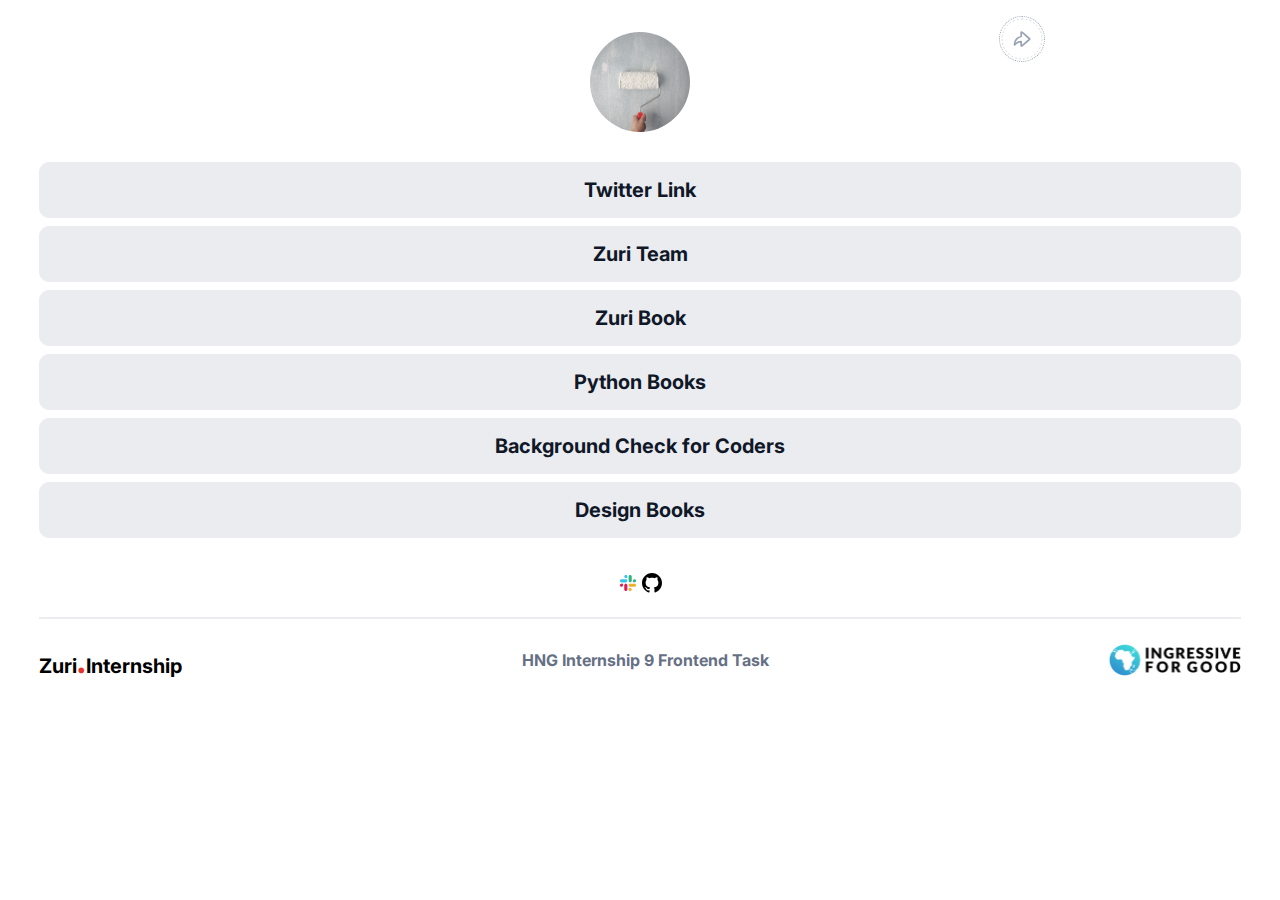
<file: index.html>
<!DOCTYPE html>
<html lang="en">
<head>
    <meta charset="UTF-8">
    <meta http-equiv="X-UA-Compatible" content="IE=edge">
    <meta name="viewport" content="width=device-width, initial-scale=1.0">
    <title>Zuri.internship</title>
    <link rel="stylesheet" href="./zuri.css">
    <link href="https://fonts.googleapis.com/css2?family=Inter:wght@700&family=Jost:ital,wght@1,700&display=swap" rel="stylesheet">
</head>
<body>
    <section class="hero">
        <div class="wrapper">
            <img class="arrow" src="./arrow.svg" alt="">
            <img class="menu" src="./menu.svg" alt="">
        <div class="profile">
            <img id='profile_img' src="./img1.jpg" alt="">
            <h3 id='slack'>AishaEle Amodu</h3>
        </div>
        <div class="style-a-tag">
            <a id='Twitter' href="https://twitter.com/AishaeleA">Twitter Link</a>
            <a id='books' href="https://training.zuri.team">Zuri Team</a>
            <a id='Zuri Books' href="http://books.zuri.team">Zuri Book</a>
            <a id='book_python' href="https://books.zuri.team/python-for-beginners?ref_id=<Annette Black>">Python Books</a>
            <a id='pitch' href="https://background.zuri.team">Background Check for Coders</a>
            <a id='book_design' href="https://bookszuri.team/design-rules">Design Books</a>
        </div>
        <div class="style-logo">
            <img class="" src="./colors.svg" alt="">
            <img src="./github.svg" alt="">
        </div>
        <footer>
            <h3>Zuri<span class="dot">.</span>Internship</h3>
            <h4> HNG Internship 9 Frontend Task</h4>
            <img src="./footerimg.svg" alt="">
        </footer>
        </div>
    </section>
</body>
</html>
</file>
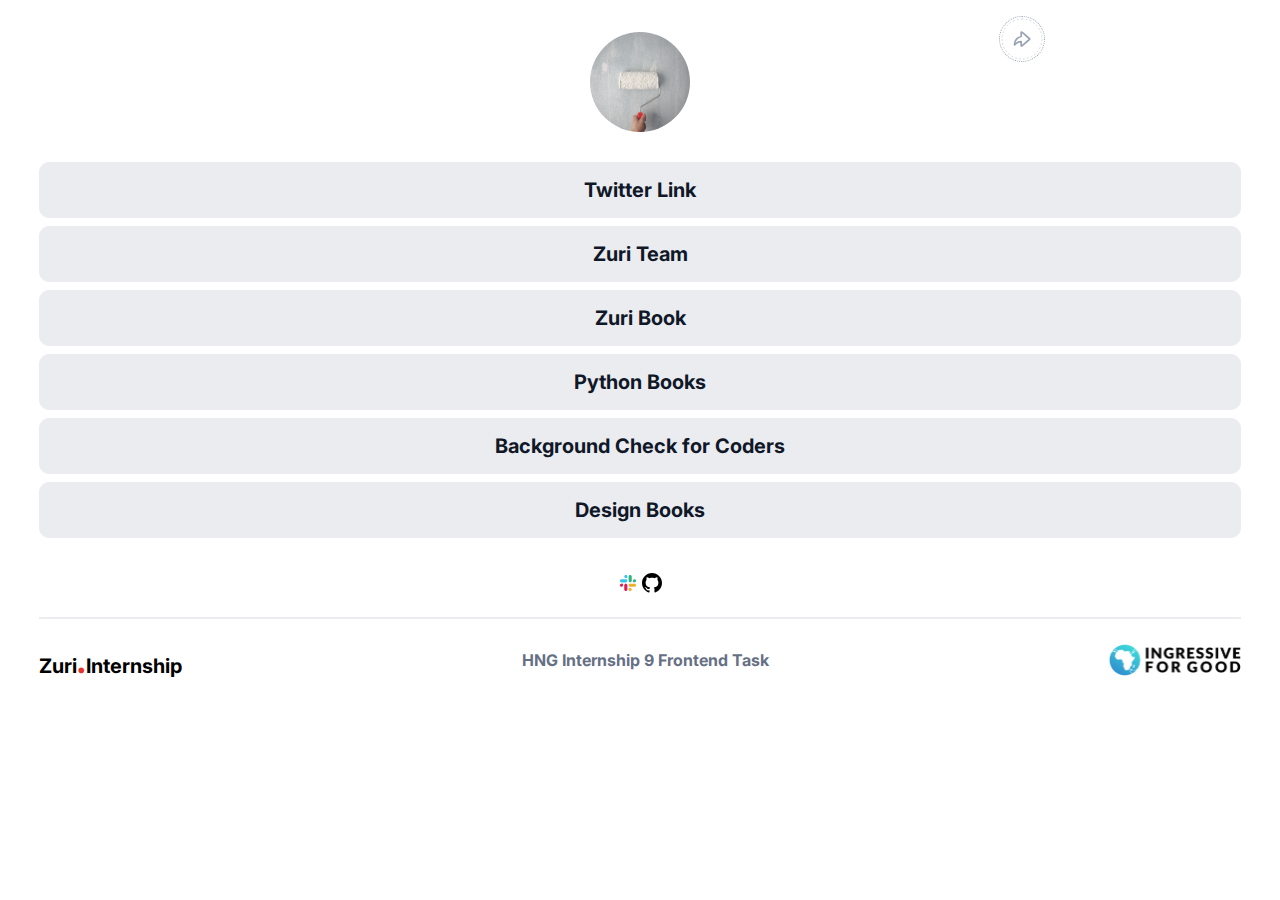
<file: zuri.html>
<!DOCTYPE html>
<html lang="en">
<head>
    <meta charset="UTF-8">
    <meta http-equiv="X-UA-Compatible" content="IE=edge">
    <meta name="viewport" content="width=device-width, initial-scale=1.0">
    <title>Zuri.internship</title>
    <link rel="stylesheet" href="./zuri.css">
    <link href="https://fonts.googleapis.com/css2?family=Inter:wght@700&family=Jost:ital,wght@1,700&display=swap" rel="stylesheet">
</head>
<body>
    <section class="hero">
        <div class="wrapper">
            <img class="arrow" src="./arrow.svg" alt="">
            <img class="menu" src="./menu.svg" alt="">
        <div class="profile">
            <img id="profile_img" src="./img1.jpg" alt="">
            <h3 id="slack">AishaEle Amodu</h3>
        </div>
        <div class="style-a-tag">
            <a id="Twitter" href="AishaeleA">Twitter Link</a>
            <a id="books" href="https://training.zuri.team">Zuri Team</a>
            <a id="Zuri Books" href="http://books.zuri.team">Zuri Book</a>
            <a id="book_python" href="https://books.zuri.team/python-for-beginners?ref_id=<Annette Black>">Python Books</a>
            <a id="pitch" href="https://background.zuri.team">Background Check for Coders</a>
            <a id="book_design" href="https://bookszuri.team/design-rules">Design Books</a>
        </div>
        <div class="style-logo">
            <img class="" src="./colors.svg" alt="">
            <img src="./github.svg" alt="">
        </div>
        <footer>
            <h3>Zuri<span class="dot">.</span>Internship</h3>
            <h4> HNG Internship 9 Frontend Task</h4>
            <img src="./footerimg.svg" alt="">
        </footer>
        </div>
    </section>
</body>
</html>
</file>
<file: zuri.css>
body{
    margin: 0;
    padding: 0;
    box-sizing: border-box;
    font-family: 'Inter', sans-serif;;
}
.hero{
    background-color: #fff;
    display: flex;
    flex-direction: column;
    justify-content: center;
    align-items: center;
}
.wrapper{
    display: flex;
    flex-direction: column;
    justify-content: center;
    align-items: center;
    position: absolute;
    top: 2em;
   
}
.arrow{
    border: 1px dotted #98A2B3;
    padding: 1px;
    position: absolute;
    border-radius: 50% ;
    left: 60em;
    top: -1em;
}
.menu{
    display: none;
}
.profile{
    display: flex;
    justify-content: center;
    align-items: center;
    flex-direction: column;
}
#profile_img{
    width: 100px;
    height: 100px;
    border-radius: 50%;
    display: flex;
    justify-content: center;
    align-items: center;
}
#slack {
   position: relative;
   top: 0.5em;
   color: #101828;
   font-size: 26px;
   font-weight: bolder;
   display: none;
}
.style-a-tag{
    display: flex;
    flex-direction: column;
    gap: 8px;
    text-align: center;
    justify-content: center;
    margin-top: 30px;
    width: 100%;
}
.style-a-tag a{
    background-color: #EAECF0;
    border: 1px solid #EAECF0;
    border-radius: 10px;
    text-decoration: none;
    width: 60em;
    max-width: 100%;
    padding: 15px 0;
    color: #101828;
    font-size:  20px; 
    font-weight: bold;
    display: flex;
    justify-content: center;
    align-items: center;
    transition: all 0.5s;
}
.style-a-tag a:hover{
    background-color: #c5cede;
    cursor: pointer;
    transform: scale(1.1);
}
.style-logo{
    margin-top: 35px;
}
.style-logo img{
    width: 20px;

}
footer{
    display: flex; 
    align-items: center;
    justify-content: space-between;
    width: 100%;
    margin-top: 20px;
    border-top: 2px solid #EAECF0;
}
.dot{
    color: #E7332B;
    font-size: 35px;
}
footer h3{
    font-size: 20px;
    columns: #000000;
}
footer h4{
    color: #667085;
    line-height: 20px;
}

@media (max-width:785px) {
  .menu{
    display: flex;
    justify-content: flex-end;
    align-items: center;
    position: relative;
    left: 10em;
  } 
  .arrow{
    display: none;
  } 
  .hero{
    display: flex;
    justify-content: center;
    align-items: center;
  }
  .wrapper{
    display: flex;
    justify-content: center;
    align-items: center;
    position: absolute;
  }
  footer h4, h3, img{
    display: none; 
  }
}
</file>
